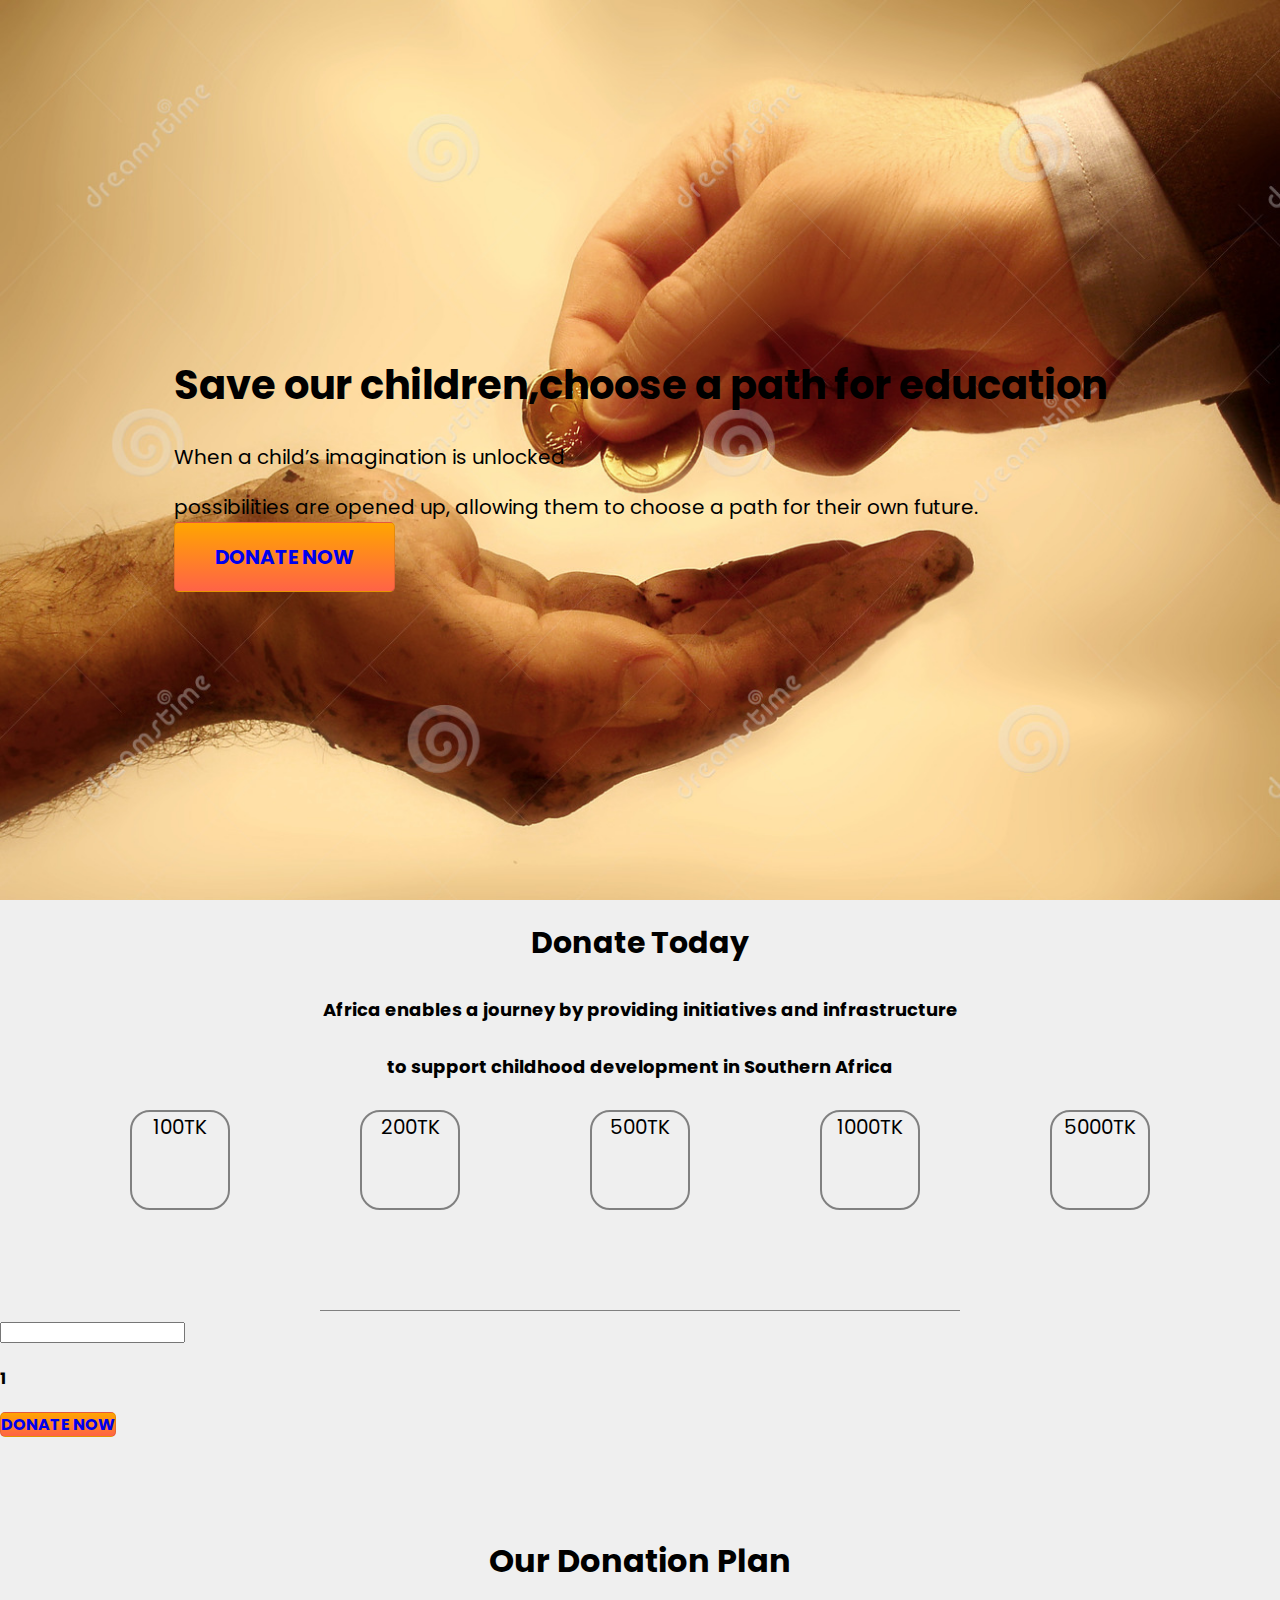
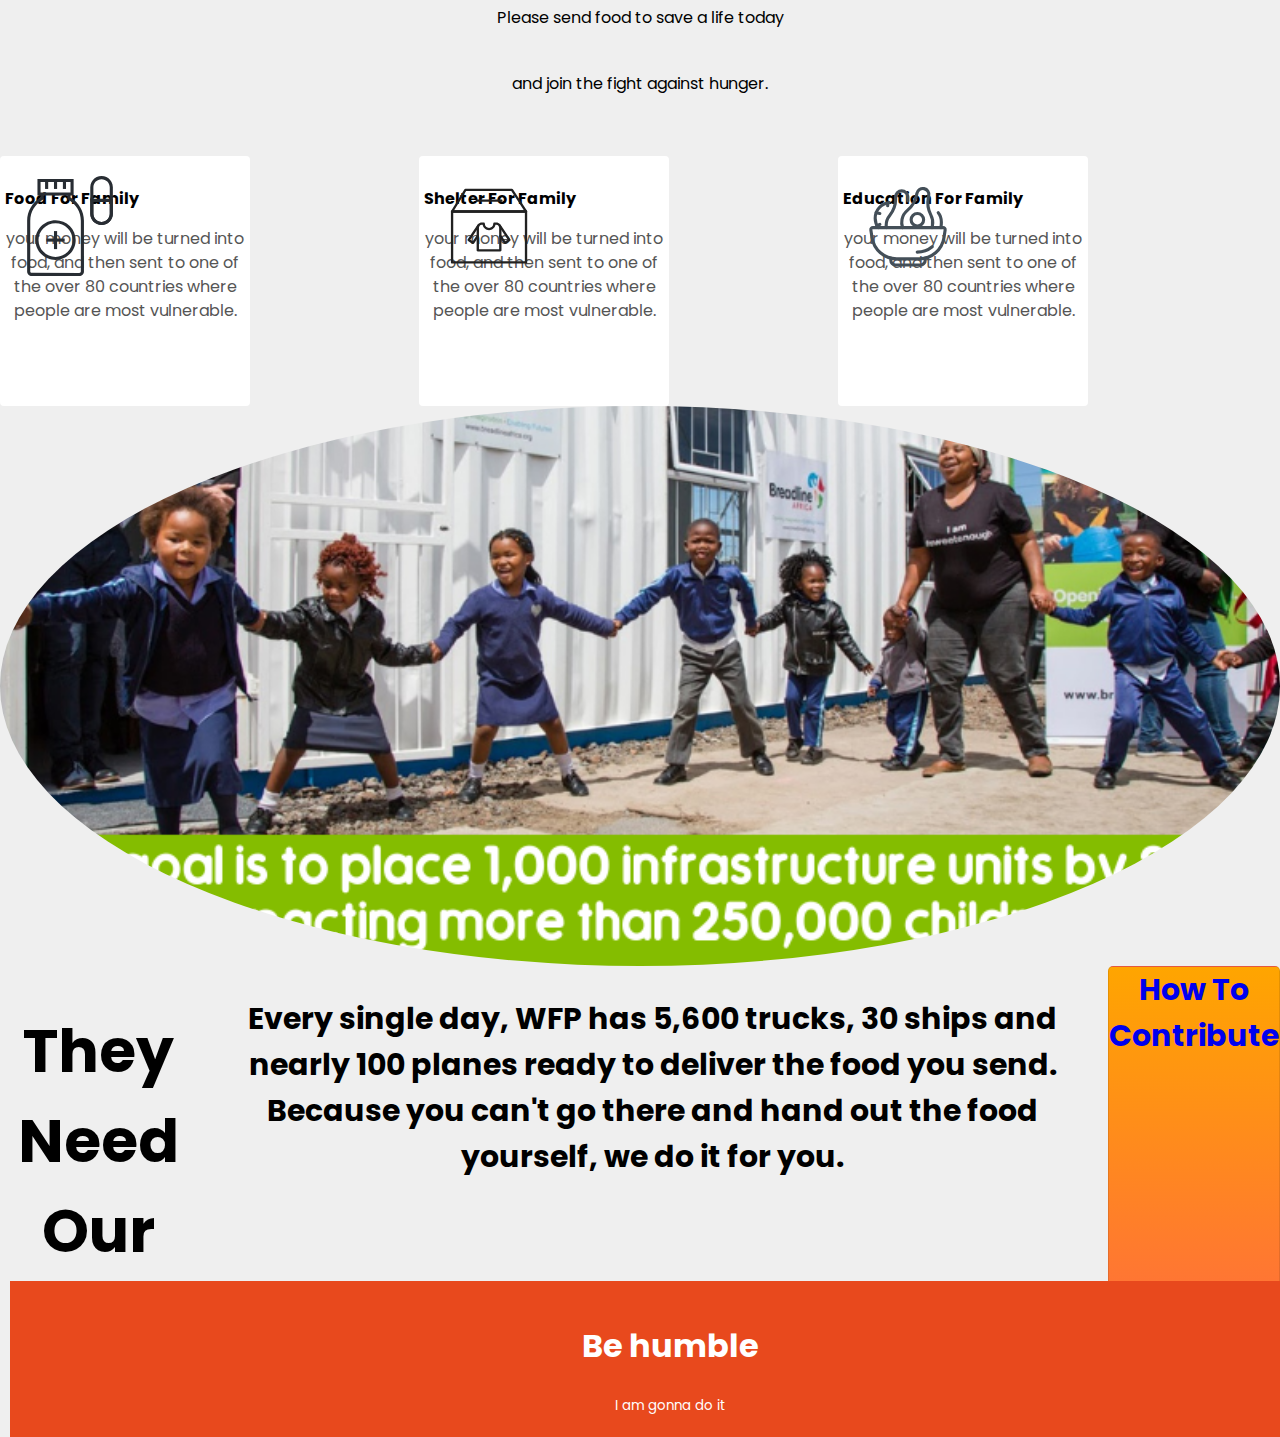
<file: index.html>
<!DOCTYPE html>
<html lang="en">

<head>
     <meta charset="UTF-8">
     <meta http-equiv="X-UA-Compatible" content="IE=edge">
     <meta name="viewport" content="width=device-width, initial-scale=1.0">
     <link rel="stylesheet" href="style.css">
     <title>charity home projects</title>
     <link rel="preconnect" href="https://fonts.googleapis.com">
     <link rel="preconnect" href="https://fonts.gstatic.com" crossorigin>
     <link href="https://fonts.googleapis.com/css2?family=Gulzar&family=Poppins:wght@700&display=swap" rel="stylesheet">

</head>



<body>

     <section>
          <div class="bigimage">
               <div>
                    <h1>Save our children,choose a path for education </h1>


                    <p>When a child’s imagination is unlocked </p>
                    <p>possibilities are opened up, allowing them to choose a path
                         for their own future. </p>
                    <a class="link-button"
                         href="http://https://breadlineafrica.org/?gclid=CjwKCAjwwo-WBhAMEiwAV4dybTR5YMkRo-3WlAbJwTxXI-88_-lA2MwMuNbOBgn8Iqdj5N_e-c5xIhoC5ecQAvD_BwE"
                         target="_blank">DONATE NOW</a>

               </div>
          </div>
     </section>


     <section>
          <div>
               <h1 class="page-header">Donate Today</h1>
               <h5>Africa enables a journey by providing initiatives and infrastructure</h5>
               <h5> to support childhood development in Southern Africa </h5>
          </div>
     </section>
     <section class="box">
          <div class="flex-container">
               <div class="flex-box">100TK</div>
               <div class="flex-box">200TK</div>
               <div class="flex-box">500TK</div>
               <div class="flex-box">1000TK</div>
               <div class="flex-box">5000TK</div>
          </div>
     </section>
     <div>



          <hr class="dot-line"><input type="text" name="add an amount">
          <h4>1</h4>
     </div>
     <div>
          <a class="button"
               href="http://https://breadlineafrica.org/?gclid=CjwKCAjwwo-WBhAMEiwAV4dybTR5YMkRo-3WlAbJwTxXI-88_-lA2MwMuNbOBgn8Iqdj5N_e-c5xIhoC5ecQAvD_BwE"
               target="_blank">DONATE NOW</a>
     </div>
     <section>
          <div class="title-box">
               <h1>Our Donation Plan</h1>
               <p>Please send food to save a life today </p>
               <br>and join the fight against hunger.<br>

          </div>

          <div class="fund-box">
               <div class="charity-box ">

                    <img src="medicine.svg">
                    <h4>Food For Family</h4>
                    <p>your money will be turned into food, and then sent to one of the over 80 countries where
                         people
                         are most vulnerable. </p>

               </div>

               <div class="charity-box ">

                    <img src="clothes.svg">
                    <h4>Shelter For Family</h4>
                    <p>your money will be turned into food, and then sent to one of the over 80 countries where
                         people
                         are most vulnerable. </p>

               </div>
               <div class="charity-box ">

                    <img src="icon8.svg">
                    <h4>Education For Family</h4>
                    <p>your money will be turned into food, and then sent to one of the over 80 countries where
                         people
                         are most vulnerable. </p>

               </div>



          </div>
     </section>
     <section>
          <div class="half-width">

               <img src="charityhome.png" alt="children picture">
          </div>
          <div class="half-width">
               <h1>They Need Our Help</h1>
               <p>Every single day, WFP has 5,600 trucks, 30 ships and nearly 100 planes ready to deliver the food you
                    send. Because you can't go there and hand out the food yourself, we do it for you. </p>
               <a class="button"
                    href="http://https://breadlineafrica.org/?gclid=CjwKCAjwwo-WBhAMEiwAV4dybTR5YMkRo-3WlAbJwTxXI-88_-lA2MwMuNbOBgn8Iqdj5N_e-c5xIhoC5ecQAvD_BwE"
                    target="_blank">How To Contribute</a>
          </div>
     </section>

     <section class="container">
          <footer>
               <div class="footer">
                    <h1>Be humble</h1>
                    <small>I am gonna do it</small>
               </div>
          </footer>
     </section>
</body>

</html>
</file>
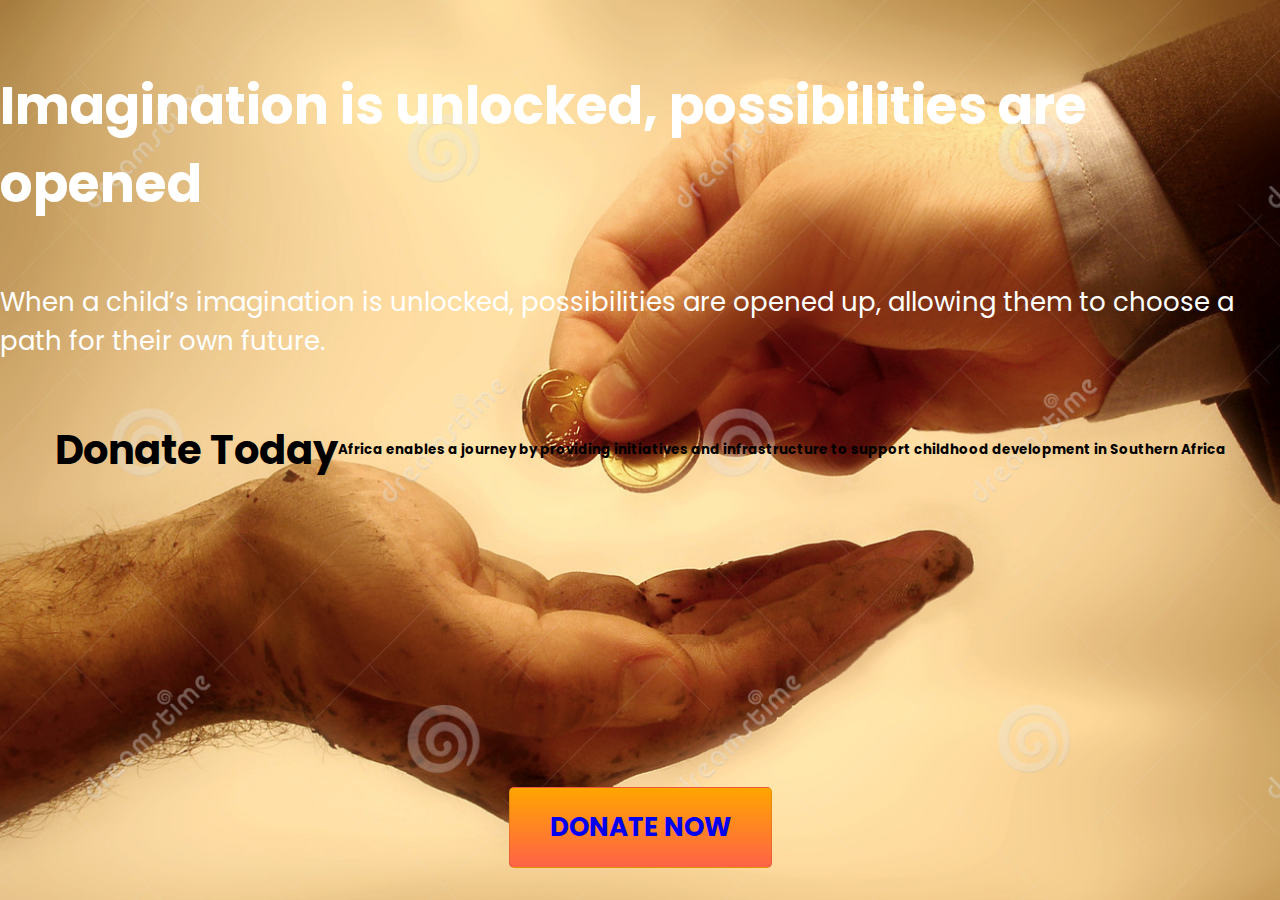
<file: my first assighnment.html>
<!DOCTYPE html>
<html lang="en">

<head>
     <meta charset="UTF-8">
     <meta http-equiv="X-UA-Compatible" content="IE=edge">
     <meta name="viewport" content="width=device-width, initial-scale=1.0">
     <link rel="stylesheet" href="style.css">
     <title>charity home projects</title>
     <link rel="preconnect" href="https://fonts.googleapis.com">
     <link rel="preconnect" href="https://fonts.gstatic.com" crossorigin>
     <link href="https://fonts.googleapis.com/css2?family=Gulzar&family=Poppins:wght@700&display=swap" rel="stylesheet">

</head>



<body>

     <div class="bigimage">
          <div class="overlay">
               <h1>Imagination is unlocked, possibilities are opened </h1>
               <p>When a child’s imagination is unlocked, possibilities are opened up, allowing them to choose a path
                    for their own future. </p>
               <a class="link-button"
                    href="http://https://breadlineafrica.org/?gclid=CjwKCAjwwo-WBhAMEiwAV4dybTR5YMkRo-3WlAbJwTxXI-88_-lA2MwMuNbOBgn8Iqdj5N_e-c5xIhoC5ecQAvD_BwE"
                    target="_blank">DONATE NOW</a>

          </div>
          <h1>Donate Today</h1>
          <h6>Africa enables a journey by providing initiatives and infrastructure to support childhood development in
               Southern Africa </h6>
     </div>




</body>

</html>
</file>
<file: style.css>
body {
     font-family: 'Gulzar', serif;
     font-family: 'Poppins', sans-serif;
     margin: 0px;
     padding: 0px;
     background: #efefef;
}

.bigimage {
     background-image: url(charity.jpg);
     background-repeat: no-repeat;
     background-size: cover;
     height: 100vh;
     position: relative;
     display: flex;
     justify-content: center;
     font-size: 20px;
     align-items: center;

}

.overlay {
     width: 100%;
     height: 100%;
     font-size: 26px;
     color: white;
     display: flex;
     justify-content: center;
     flex-direction: column;
     align-items: center;
     position: absolute;
     padding-left: 10px;
     padding-right: 10px;
}

.link-button {
     text-decoration: orangered;
     background-image: linear-gradient(orange, tomato);
     padding: 20px 40px;
     font-weight: bold;
     border: 1px solid rgba(0, 0, 0, 0.1);
     border-radius: 5px;
     margin-top: 400px;

}

.page-header {
     font-size: 30px;
     text-align: center;
}

h5 {
     font-size: 18px;
     text-align: center;
}



.flex-container {
     width: 100%;
     height: auto;
     display: flex;
     flex-direction: row;
     justify-content: space-evenly;
}

.flex-box {
     width: 100px;
     height: 100px;
     border: 2px solid gray;
     font-size: 20px;
     text-align: center;
     border-radius: 20px;
     margin: 10px, 10px;
     box-sizing: border-box;
     padding: 10px, 10px;
}

hr.dot-line {
     height: 1px;
     border: none;
     background: gray;
     margin-top: 100px;
     justify-content: center;
     width: 50%;

}

.button {
     text-decoration: orangered;
     background-image: linear-gradient(orange, tomato);
     padding: 20px, 20px;
     font-weight: bold;
     border: 1px solid rgba(0, 0, 0, 0.1);
     border-radius: 5px;
     margin-left: 0px;
     margin-right: 0px;
     text-align: center;

}

.title-box {
     text-align: center;
     margin: 100px auto 50px;
}

.title-box p {
     margin-top: 10px;
     line-height: 24px;
}

.charity-box {
     width: 240px;
     height: 240px;
     background: #fff;
     border-radius: 4px;
     margin-top: 10px;
     box-shadow: o 10px 10px 10px rgba(115, 193, 255, 0.1);
     padding: 5px;
     position: relative;
}

.charity-box img {
     width: 100px;
     position: absolute;
     top: 20px;
     left: 20px;
     border-radius: 4px;
}

.charity-box h4 {
     margin-top: 25px;
     margin-bottom: 5px;
     color: black
}

.charity-box p {
     text-align: center;
     line-height: 24px;
     color: #555;
}

.fund-box {
     display: flex;
     justify-content: space-between;
     flex-wrap: wrap;
     width: 85%;
     margin: 0, auto;
}

.container {
     width: 100%;
     height: 30px;
     display: flex;
     justify-content: center;
     align-items: center;
     position: fixed;
     margin-top: 20px;
     position: relative;
}


.footer {
     padding: 20px;
     margin-top: 20px;
     color: #fff;
     background: #e8491d;
     text-align: center;
     position: fixed;
     left: 10px;
     bottom: 0px;
     width: 100%;
     position: absolute;
}

.half-width img {
     width: 100%;
     height: auto;
     border-radius: 50%;
     float: left;
     display: flex;
}

.half-width {
     width: 100%;
     font-size: 30px;
     font-weight: bold;
     text-align: center;
     float: right;
     display: flex;

}

.button-tag {
     text-decoration: orangered;
     background-image: linear-gradient(orange, tomato);
     padding: 20px 40px;
     font-weight: bold;
     border: 1px solid rgba(0, 0, 0, 0.1);
     border-radius: 5px;
     margin-top: 400px;

}
</file>
